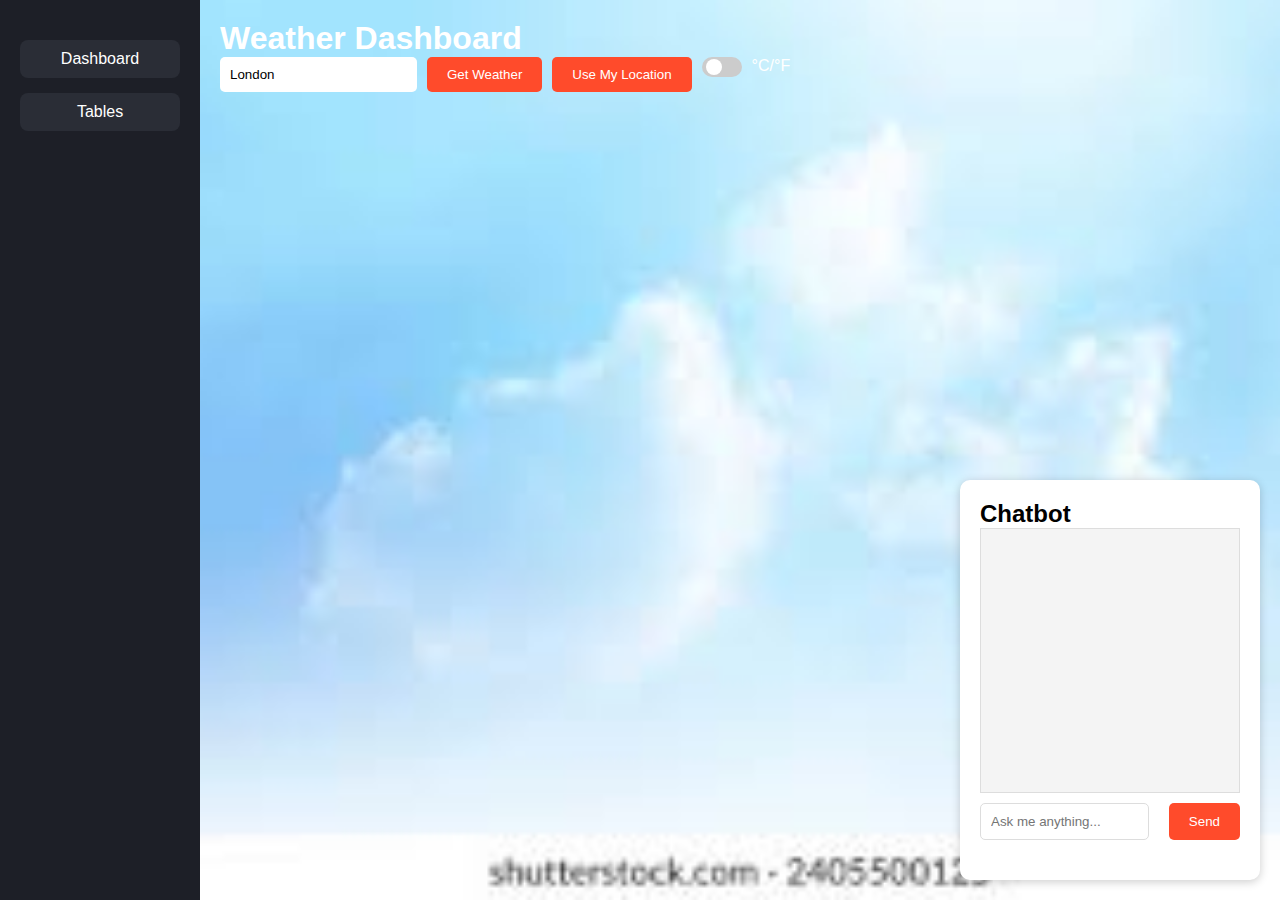
<file: tables.html>
<!DOCTYPE html>
<html lang="en">
<head>
    <meta charset="UTF-8">
    <meta name="viewport" content="width=device-width, initial-scale=1.0">
    <title>Weather Dashboard</title>
    <link rel="stylesheet" href="tables.css">
</head>
<body>
    <div class="container">
        <nav class="sidebar">
            <ul>
                <li><a href="index.html">Dashboard</a></li>
                <li><a href="tables.html">Tables</a></li>
            </ul>
        </nav>
        <main class="main-content">
            <header class="header">
                <h1>Weather Dashboard</h1>
                <div class="input-group">
                    <input type="text" id="cityInput" placeholder="Enter city name">
                    <button id="getWeatherBtn">Get Weather</button>
                    <button id="locationBtn">Use My Location</button>
                    <label class="switch">
                        <input type="checkbox" id="unitToggle">
                        <span class="slider"></span>
                    </label>
                    <span>°C/°F</span>
                </div>
            </header>
            <section class="weather-section">
                <div id="weatherInfoContainer">
                    <!-- Weather data will be dynamically inserted here -->
                </div>
            </section>
            <section class="chatbot-section">
                <div class="chatbot-container">
                    <h2>Chatbot</h2>
                    <div id="chatbox" class="chatbox">
                        <!-- Chat messages will be inserted here -->
                    </div>
                    <div class="input-group">
                        <input type="text" id="userInput" placeholder="Ask me anything...">
                        <button id="sendMessageBtn">Send</button>
                    </div>
                </div>
            </section>
        </main>
    </div>
    <script src="tables.js"></script>
</body>
</html>
</file>
<file: tables.css>
* {
    margin: 0;
    padding: 0;
    box-sizing: border-box;
}

body {
    font-family: Arial, sans-serif;
    background: linear-gradient(to right, #ff416c, #ff4b2b);
    color: #fff;
    min-height: 100vh;
}

.container {
    display: flex;
}

nav {
    width: 200px;
    background-color: #1d1f27;
    padding: 20px;
    height: 100vh;
}

nav h2 {
    color: #fff;
    text-align: center;
}

nav ul {
    list-style: none;
    margin-top: 20px;
}

nav ul li {
    margin: 15px 0;
}

nav ul li a {
    text-decoration: none;
    color: #fff;
    display: block;
    padding: 10px;
    background-color: #2a2d36;
    border-radius: 8px;
    text-align: center;
}

main {
    flex-grow: 1;
    padding: 20px;
    background-image: url('background.jpeg');
    background-size: cover;
    background-position: center;
    background-repeat: no-repeat;
}

.input-group {
    display: flex;
    justify-content: flex-start; 
    margin-bottom: 20px;
    gap: 10px;
}

input[type="text"] {
    padding: 10px;
    border-radius: 5px;
    border: none;
    outline: none;
}

button {
    padding: 10px 20px;
    border: none;
    background-color: #ff4b2b;
    color: white;
    border-radius: 5px;
    cursor: pointer;
    transition: background 0.3s ease;
}

button:hover {
    background-color: #ff6b4b;
}

.switch {
    position: relative;
    display: inline-block;
    width: 40px;
    height: 20px;
}

.switch input {
    opacity: 0;
    width: 0;
    height: 0;
}

.slider {
    position: absolute;
    cursor: pointer;
    top: 0;
    left: 0;
    right: 0;
    bottom: 0;
    background-color: #ccc;
    transition: .4s;
    border-radius: 34px;
}

.slider:before {
    position: absolute;
    content: "";
    height: 16px;
    width: 16px;
    border-radius: 50%;
    background-color: white;
    transition: .4s;
    left: 4px;
    bottom: 2px;
}

input:checked + .slider {
    background-color: #ff4b2b;
}

input:checked + .slider:before {
    transform: translateX(20px);
}
button {
    padding: 10px 20px;
    border: none;
    background-color: #ff4b2b;
    color: white;
    border-radius: 5px;
    cursor: pointer;
    transition: background 0.3s ease;
}


button:hover {
    background-color: #ff6b4b;
}

.weather-table {
    width: 100%;
    border-collapse: collapse;
    background-color: white;
    border-radius: 8px;
    box-shadow: 0 2px 10px rgba(0, 0, 0, 0.1);
    margin-bottom: 20px;
}

.weather-table th,
.weather-table td {
    padding: 10px;
    text-align: center;
    border-bottom: 1px solid #ddd;
}

.weather-table th {
    background-color: #f2eceb;
    color: black;
}

.chatbot-container {
    background-color: white;
    color: black;
    border-radius: 10px;
    padding: 20px;
    box-shadow: 0 2px 10px rgba(0, 0, 0, 0.2);
    margin-top: auto;
    max-width: 300px;
    width: 100%;
    height: 400px;
    display: flex;
    flex-direction: column;
    position: absolute;
    right: 20px;
    bottom: 20px;
}

.chatbox {
    flex-grow: 1;
    overflow-y: auto;
    background-color: #f4f4f4;
    padding: 10px;
    border: 1px solid #ddd;
    margin-bottom: 10px;
}

.chatbox div {
    margin-bottom: 10px;
}

#userInput {
    padding: 10px;
    border-radius: 5px;
    border: 1px solid #ddd;
    width: calc(100% - 80px);
    margin-right: 10px;
}

#sendMessageBtn {
    padding: 10px 20px;
    border: none;
    background-color: #ff4b2b;
    color: white;
    border-radius: 5px;
    cursor: pointer;
    transition: background 0.3s ease;
}

#sendMessageBtn:hover {
    background-color: #ff6b4b;
}

@media (max-width: 1200px) {
    .weather-table-container,
    .chatbot-container {
        max-width: 48%;
    }
}

@media (max-width: 768px) {
    .weather-table-container,
    .chatbot-container {
        max-width: 100%;
    }
}
</file>
